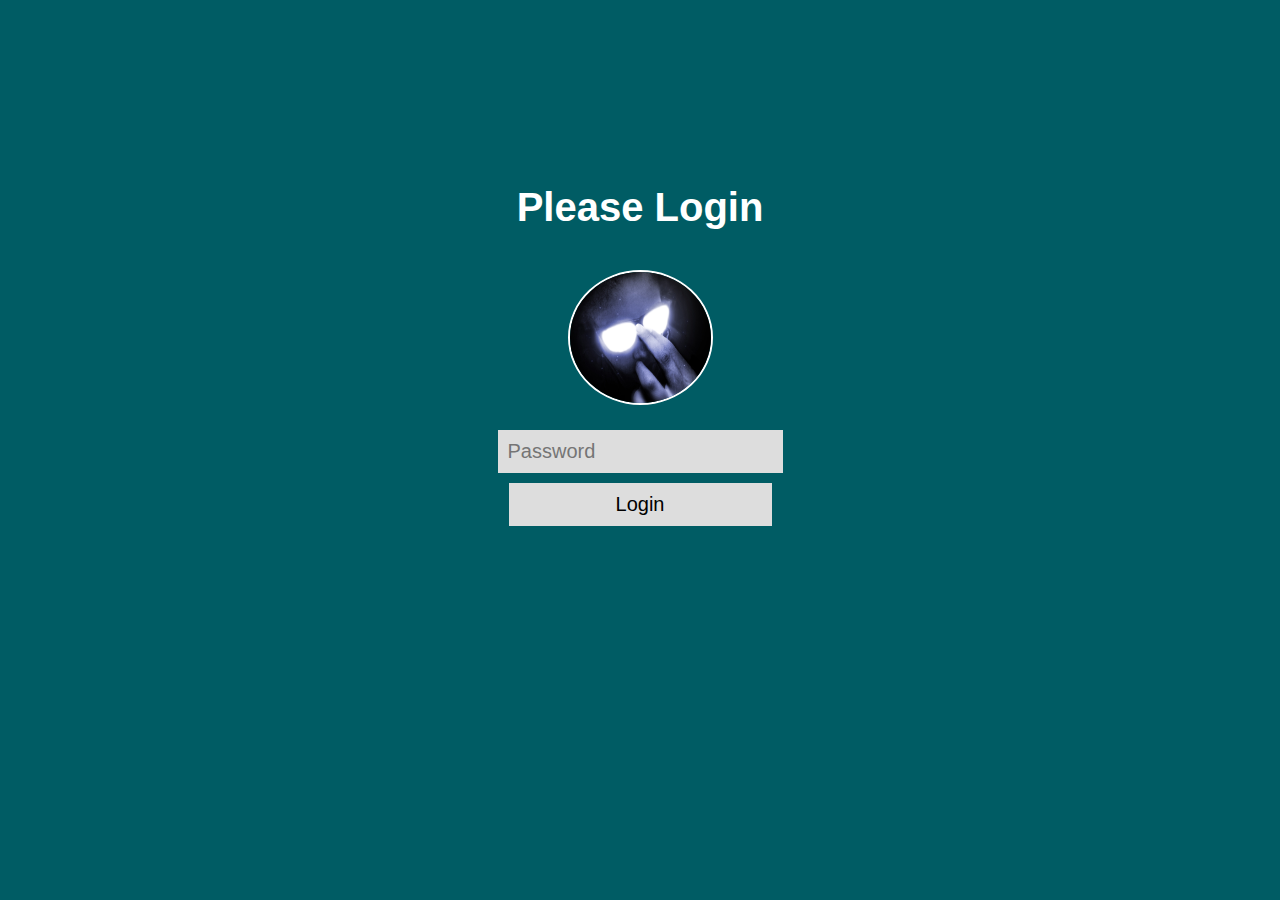
<file: index.html>
<!DOCTYPE html>
<html lang="en">
  <head>
    <meta charset="UTF-8" />
    <meta http-equiv="X-UA-Compatible" content="IE=edge" />
    <meta name="viewport" content="width=device-width, initial-scale=1.0" />
    <link rel="stylesheet" href="CSS/master.css" />
    <title>FFZONE 2.0</title>
  </head>
  <body>
    <div id="app" class="app">
      <div id="login-c" class="login-c">
        <h1 id="welcome-text" class="welcome-text">Please Login</h1>
        <div id="profile-image">
          <img
            width="100px"
            src="assets/images/profile-pic.jpg"
            alt="Abdallah"
          />
        </div>
        <input
          autofocus
          autocomplete="off"
          type="password"
          id="pss"
          placeholder="Password"
        />
        <button id="submit">Login</button>
      </div>
    </div>
    <script src="JS/index.js"></script>
  </body>
</html>
</file>
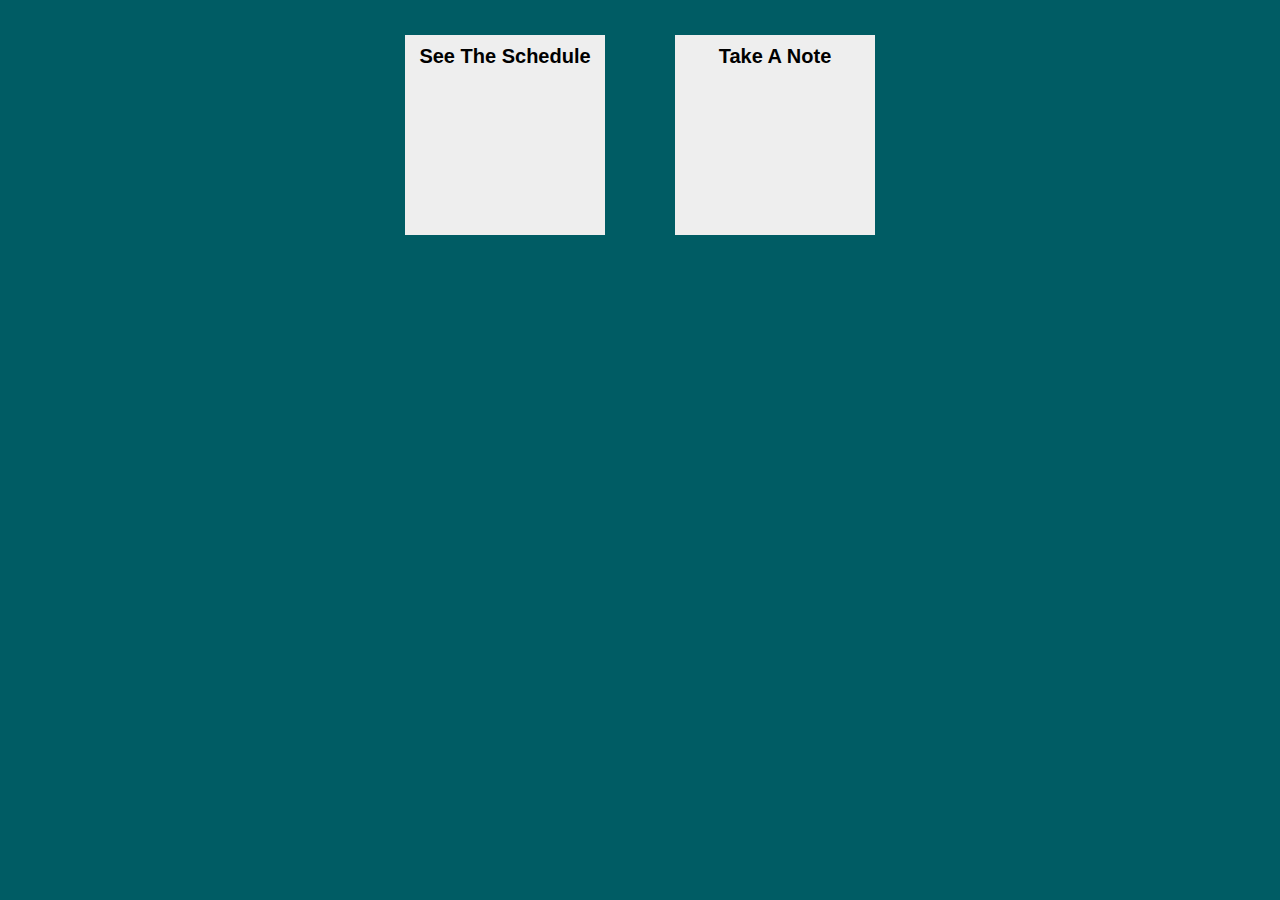
<file: pages/main.html>
<!DOCTYPE html>
<html lang="en">
  <head>
    <meta charset="UTF-8" />
    <meta http-equiv="X-UA-Compatible" content="IE=edge" />
    <meta name="viewport" content="width=device-width, initial-scale=1.0" />
    <link rel="stylesheet" href="../CSS/main.css" />
    <title>Main Menu</title>
  </head>
  <body>
    <div class="main" id="app">
      <div class="cards" id="cards">
        <a href="table.html">
          <div
            style="
              background-image: url('https://s3.amazonaws.com/thumbnails.venngage.com/template/ecddfe31-e5bf-4385-ba75-64b241852e0b.png');
            "
            class="card"
          >
            <h2>
              See The Schedule
              <p>Open And Edit Your Schedule</p>
            </h2>
          </div>
        </a>
        <a href="notes.html">
          <div
            style="
              background-image: url('https://img.freepik.com/free-vector/paper-line_77417-515.jpg?size=626&ext=jpg');
            "
            class="card"
          >
            <h2>
              Take A Note
              <p>Open to take notes</p>
            </h2>
          </div>
        </a>
      </div>
    </div>
  </body>
</html>
</file>
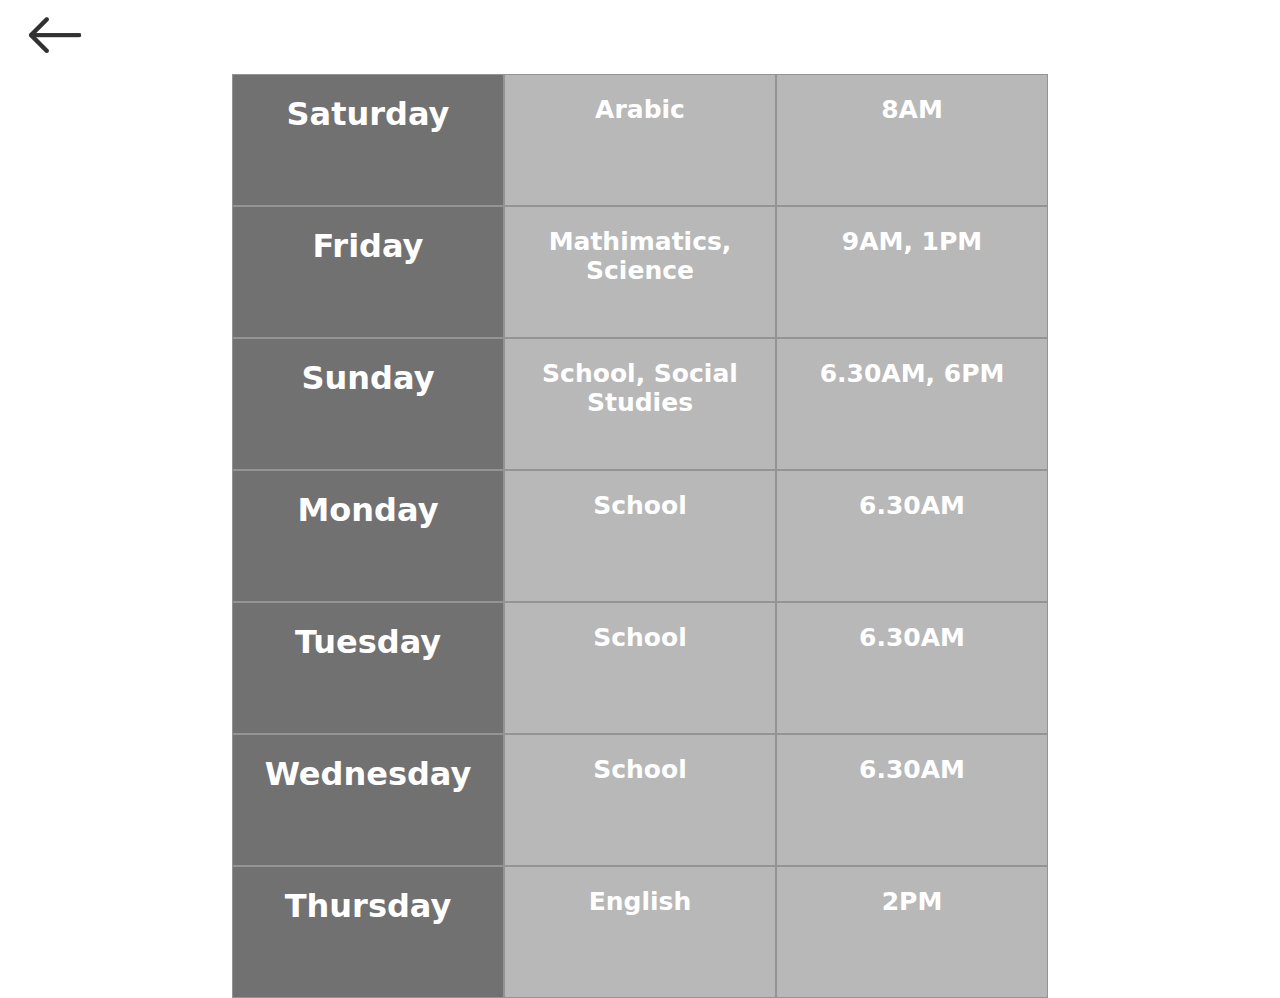
<file: pages/table.html>
<!DOCTYPE html>
<html lang="en">
  <head>
    <style>
      a img {
        transition: 0.3s;
        margin-left: 20px;
      }
      a img:hover {
        margin-left: 10px;
      }
    </style>
    <meta charset="UTF-8" />
    <meta http-equiv="X-UA-Compatible" content="IE=edge" />
    <meta name="viewport" content="width=device-width, initial-scale=1.0" />
    <link rel="stylesheet" href="../CSS/table.css" />
    <link rel="preconnect" href="https://fonts.googleapis.com" />
    <link rel="preconnect" href="https://fonts.gstatic.com" crossorigin />
    <link
      href="https://fonts.googleapis.com/css2?family=Almarai&display=swap"
      rel="stylesheet"
    />
    <title>Table</title>
  </head>
  <body>
	<div class="main">
		<div class="header">
        		<a href="main.html">
          			<img src="../assets/icons/back.png" alt="back" width="70px" />
        		</a>
      		</div>
		<h1></h1>
		<div class="table">
			<div class="day">
				<h1>Saturday</h1>
				<h3>Arabic</h3>
				<h3>8AM</h3>
			</div>
			<div class="day">
				<h1>Friday</h1>
				<h3>Mathimatics, Science</h3>
				<h3>9AM, 1PM</h3>
			</div>
			<div class="day">
				<h1>Sunday</h1>
				<h3>School, Social Studies</h3>
				<h3>6.30AM, 6PM</h3>
			</div>
			<div class="day">
				<h1>Monday</h1>
				<h3>School</h3>
				<h3>6.30AM</h3>
			</div>
			<div class="day">
				<h1>Tuesday</h1>
				<h3>School</h3>
				<h3>6.30AM</h3>
			</div>
			<div class="day">
				<h1>Wednesday</h1>
				<h3>School</h3>
				<h3>6.30AM</h3>
			</div>
			<div class="day">
				<h1>Thursday</h1>
				<h3>English</h3>
				<h3>2PM</h3>
			</div>
		</div>
	</div>
	<script src="../JS/table.js"></script>
  </body>
</html>
</file>
<file: CSS/master.css>
* {
  padding: 0;
  margin: 0;
  font-family: Arial, Helvetica, sans-serif;
  font-size: 20px;
  box-sizing: border-box;
}

body {
  background-color: rgb(0, 92, 100);
}

.app {
  z-index: 2;
  margin-top: 25vh;
  display: flex;
  flex-direction: column;
  flex-wrap: wrap;
  align-content: center;
  justify-content: center;
  align-items: center;
}
.login-c {
  display: flex;
  flex-direction: column;
  flex-wrap: wrap;
  align-content: center;
  justify-content: center;
  align-items: center;
}

.login-c #profile-image img {
  border-radius: 50%;
  height: 135px;
  border: white 2px solid;
  width: 145px;
  margin-bottom: 20px;
}

.login-c input {
  padding: 10px;
  border: none;
  background: #ddd;
  color: black;
  outline: none;
}
#submit {
  margin-top: 10px;
  border: none;
  transition: 0.4s ease;
  color: black;
  background: #ddd;
  cursor: pointer;
  width: 263px;
  height: 43px;
  text-align: center;
}

#submit:hover {
  background-color: #aaa;
}

.welcome-text {
  color: white;
  margin-bottom: 40px;
  margin-top: -40px;
  font-size: 40px;
}
</file>
<file: CSS/main.css>
* {
  padding: 0;
  margin: 0;
  font-family: Arial, Helvetica, sans-serif;
  font-size: 20px;
  box-sizing: border-box;
}

a {
  text-decoration: none;
}

body {
  background-color: rgb(0, 92, 100);
}

.card {
  color: black;
  width: 200px;
  height: 200px;
  background-size: cover;
  background-color: #eee;
  margin: 35px;
}

.card h2 p {
  opacity: 0;
  font-size: 16px;
  transition: 0.4s ease;
  font-weight: lighter;
}

.card h2 {
  background-color: #eee;
  text-align: center;
  width: 100%;
  margin: 0;
  padding: 10px;
  height: 18%;
  transition: 0.4s ease;
}

.card:hover h2 {
  height: 50%;
}

.card:hover h2 p {
  opacity: 0.6;
  margin-top: 10%;
  font-weight: lighter;
}

.cards {
  display: flex;
  flex-direction: row;
  flex-wrap: wrap;
  justify-content: center;
  align-items: center;
  align-content: center;
}
</file>
<file: CSS/table.css>
*{
    padding: 0px;
    margin: 0px;
}

.table{
    margin-left: auto;
    margin-right: auto;
    width: fit-content;
}

.day{
    display: flex;
    flex-direction: row;
    flex-wrap: wrap;
    align-content: center;
    justify-content: flex-start;
    align-items: center;
}

.day h1{
    padding: 10px;
    background: #717171;
    width: 250px;
    text-align: center;
    padding-top: 20px;
    color: white;
    font-family: system-ui;
    height: 100px;
    border: #949494 solid 1.5px;
}

.day h3{
    padding: 10px;
    background: #b8b8b8;
    width: 250px;
    text-align: center;
    padding-top: 20px;
    color: white;
    font-family: system-ui;
    height: 100px;
    font-size: 25px;
    border: #949494 solid 1.5px;
}
</file>
